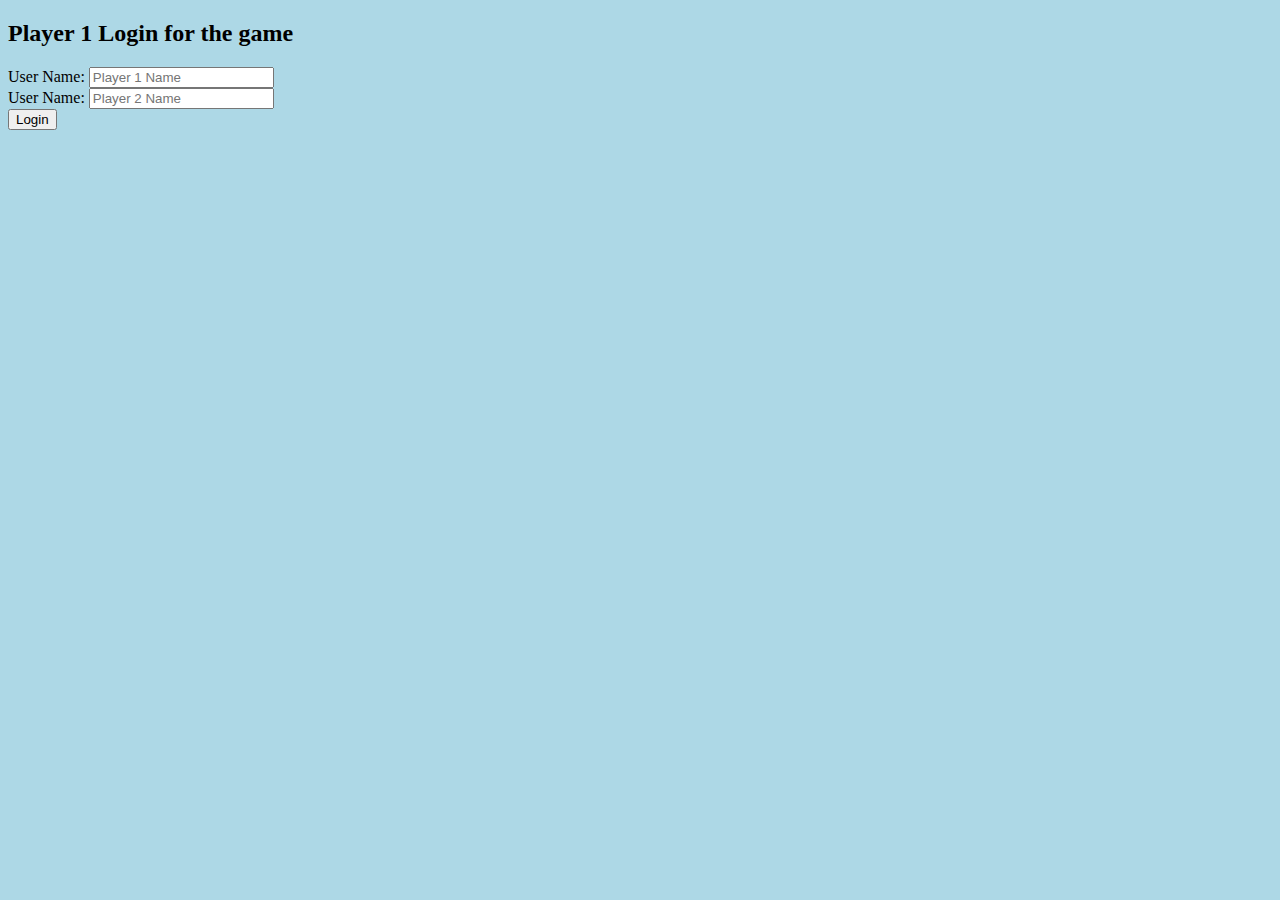
<file: index.html>
<!DOCTYPE html>
<html>

<head>
	<title>Guess The Word</title>

	<meta name="viewport" content="width=device-width, initial-scale=1">
	<link rel="stylesheet" href="https://cdn.jsdelivr.net/npm/bootstrap@4.6.0/dist/css/bootstrap.min.css"
		integrity="sha384-B0vP5xmATw1+K9KRQjQERJvTumQW0nPEzvF6L/Z6nronJ3oUOFUFpCjEUQouq2+l" crossorigin="anonymous">

	<script src="https://code.jquery.com/jquery-3.5.1.slim.min.js"
		integrity="sha384-DfXdz2htPH0lsSSs5nCTpuj/zy4C+OGpamoFVy38MVBnE+IbbVYUew+OrCXaRkfj" crossorigin="anonymous">
	</script>
	<script src="https://cdn.jsdelivr.net/npm/bootstrap@4.6.0/dist/js/bootstrap.bundle.min.js"
		integrity="sha384-Piv4xVNRyMGpqkS2by6br4gNJ7DXjqk09RmUpJ8jgGtD7zP9yug3goQfGII0yAns" crossorigin="anonymous">
	</script>

	<link rel="stylesheet" type="text/css" href="game.css">

	<script src="game_login.js"></script>
</head>

<body>
	<div class="container">
		<div class="card my-5">
			<div class="card-body">
				<h2 class="card-title text-center">Player 1 Login for the game</h2>
				
				<div class="form-group">
					<label for="exampleInputEmail1">User Name:</label>
					<input type="name" class="form-control" id="txt_userName1" placeholder="Player 1 Name">
				</div>

				<div class="form-group">
					<label for="exampleInputEmail1">User Name:</label>
					<input type="name" class="form-control" id="txt_userName2" placeholder="Player 2 Name">
				</div>

				<button class="btn btn-primary" onclick="addUser()">Login</button>
			</div>
		</div>
	</div>
</body>

</html>
</file>
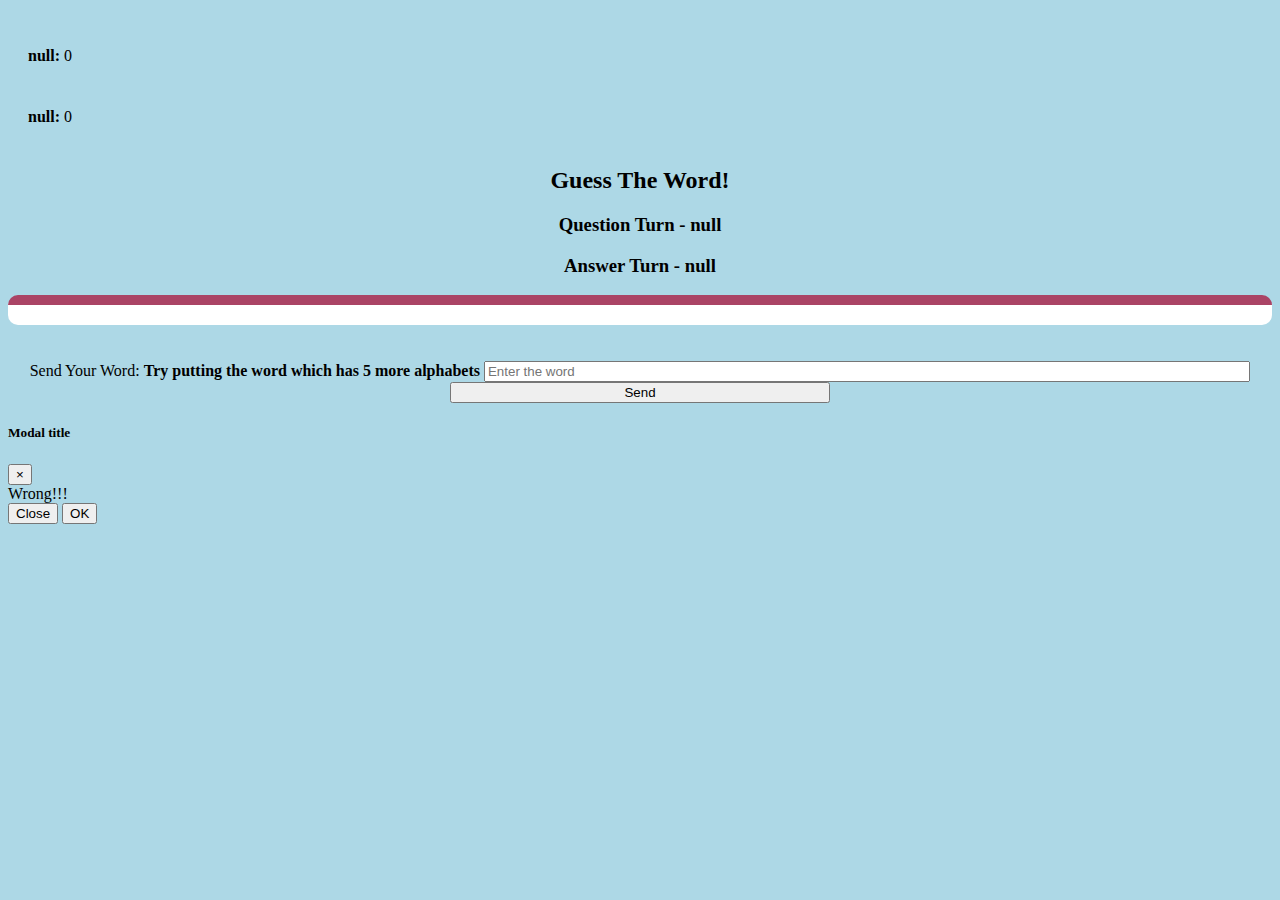
<file: game.html>
<!DOCTYPE html>
<html lang="en">
<head>
    <meta charset="UTF-8">
    <meta http-equiv="X-UA-Compatible" content="IE=edge">
    <meta name="viewport" content="width=device-width, initial-scale=1.0">
    <title>Play the game!!!</title>

    <link rel="stylesheet" href="https://cdn.jsdelivr.net/npm/bootstrap@4.6.0/dist/css/bootstrap.min.css"
		integrity="sha384-B0vP5xmATw1+K9KRQjQERJvTumQW0nPEzvF6L/Z6nronJ3oUOFUFpCjEUQouq2+l" crossorigin="anonymous">

	<script src="https://code.jquery.com/jquery-3.5.1.slim.min.js"
		integrity="sha384-DfXdz2htPH0lsSSs5nCTpuj/zy4C+OGpamoFVy38MVBnE+IbbVYUew+OrCXaRkfj" crossorigin="anonymous">
	</script>
	<script src="https://cdn.jsdelivr.net/npm/bootstrap@4.6.0/dist/js/bootstrap.bundle.min.js"
		integrity="sha384-Piv4xVNRyMGpqkS2by6br4gNJ7DXjqk09RmUpJ8jgGtD7zP9yug3goQfGII0yAns" crossorigin="anonymous">
	</script>

	<link rel="stylesheet" type="text/css" href="game.css">

</head>
<body>
    <br>
    <h4 class="text-left ml-3" id="player1_name"></h4> <span id="player1_score"></span>
    <br>
    <h4 class="text-left ml-3" id="player2_name"></h4> <span id="player2_score"></span>
    <div class="container">
        <center>
            <h2 class="text-light">Guess The Word!</h2>
            <h3 id="player_question"></h3>
            <h3 id="player_answer"></h3>
            
            <div id="output" class="col-lg-6"></div>
            <br><br>
            <label>Send Your Word: <b class="text-danger">Try putting the word which has 5 more alphabets</b></label>
            <input type="text" id="word" class="form-control" placeholder="Enter the word">
            <br>
            <button onclick="send()" class="btn btn-success" style="width: 30%;">Send</button>
        </center>

        <div class="modal fade" id="exampleModal" tabindex="-1" aria-labelledby="exampleModalLabel" aria-hidden="true">
            <div class="modal-dialog modal-sm">
                <div class="modal-content">
                    <div class="modal-header">
                        <h5 class="modal-title" id="exampleModalLabel">Modal title</h5>
                        <button type="button" class="close" data-dismiss="modal" aria-label="Close">
                            <span aria-hidden="true">&times;</span>
                        </button>
                    </div>
                    <div class="modal-body">
                        Wrong!!!
                    </div>
                    <div class="modal-footer">
                        <button type="button" class="btn btn-secondary" data-dismiss="modal">Close</button>
                        <button type="button" class="btn btn-primary" data-dismiss="modal">OK</button>
                    </div>
                </div>
            </div>
        </div>
    </div>

	<script src="game_play.js"></script>
</body>
</html>
</file>
<file: game.css>
body {
	background: lightblue;
}

.login_div1,
.login_div2 {
	background: white;
	padding: 10px;
	float: none;
	border-radius: 15px;
}


#player1_name,
#player2_name {
	display: inline-block;
	margin-left: 20px;
}

#word {
	width: 60%;
}

#word_display {
	letter-spacing: 5px;
}

#output {
	background: white;
	border-radius: 10px;
	border-top: 10px solid #AA4465;
	padding: 10px;
	float: none;
	text-align: left;
}
</file>
